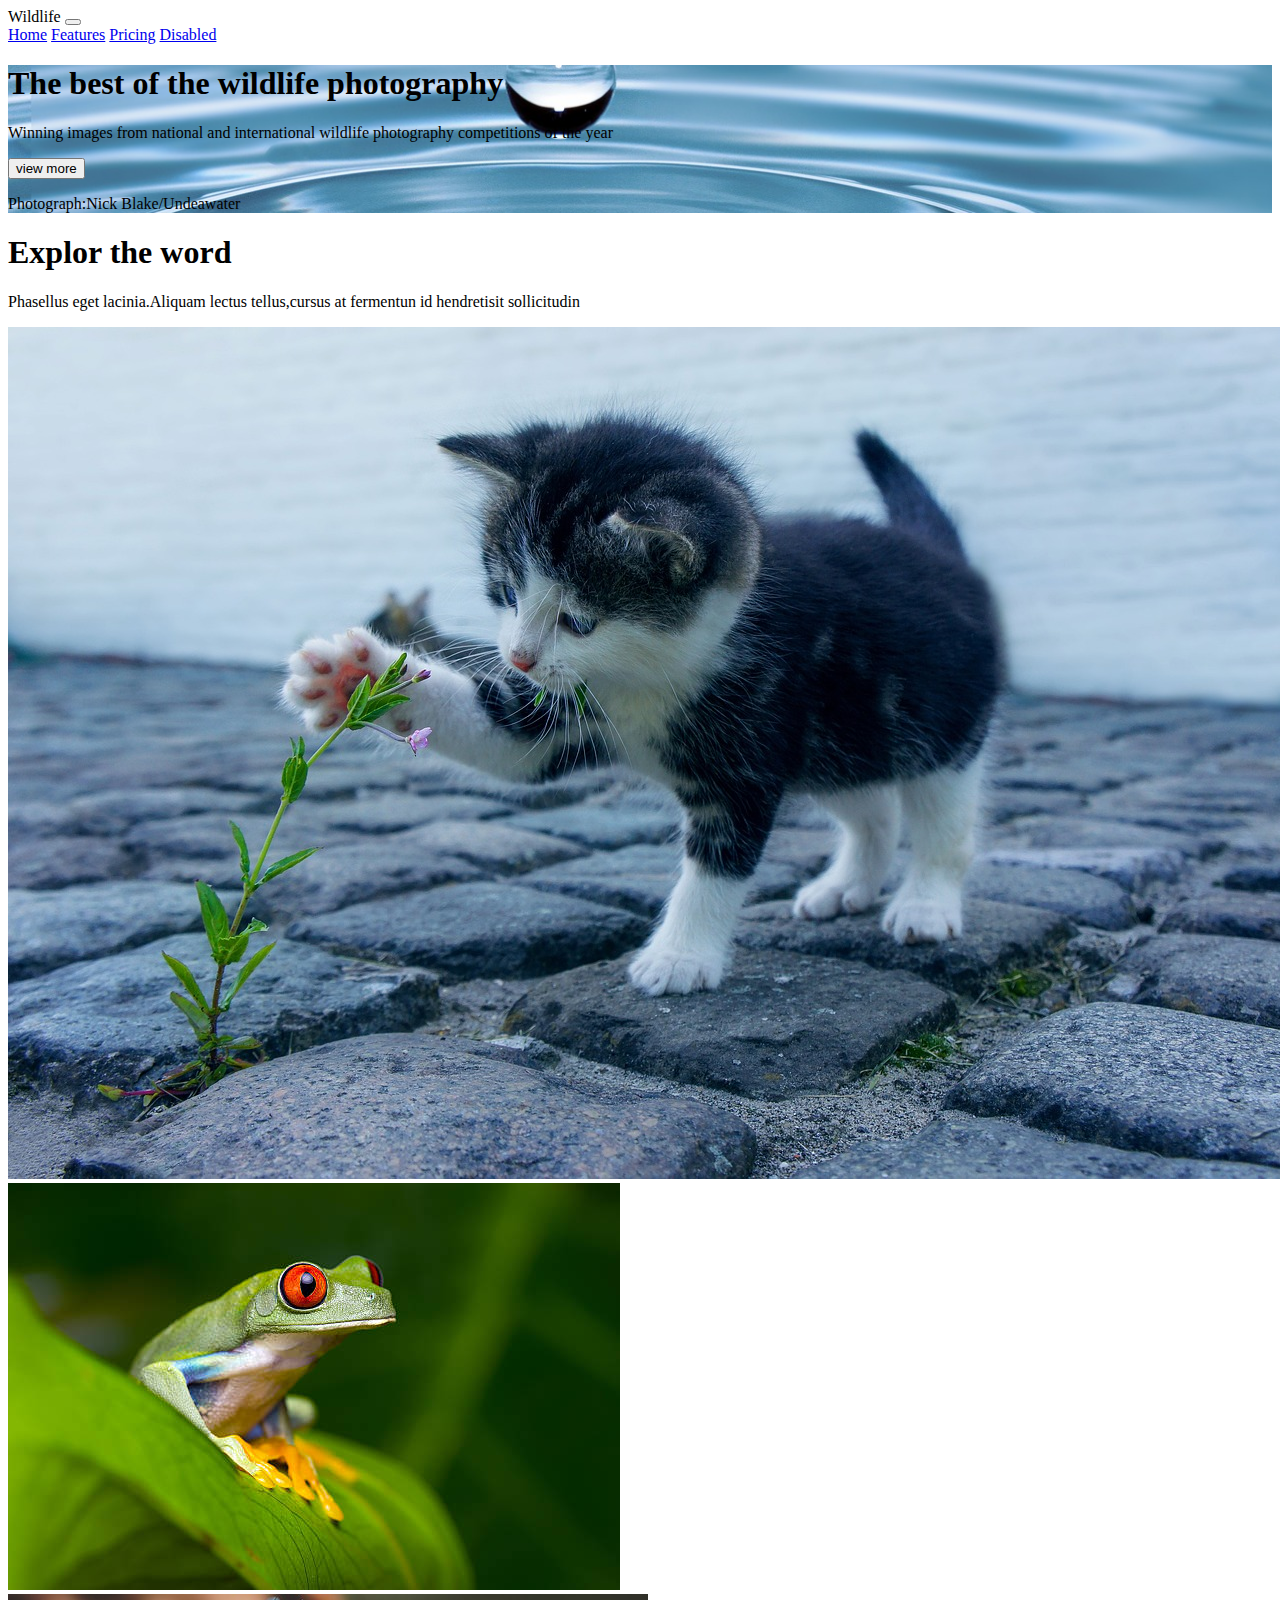
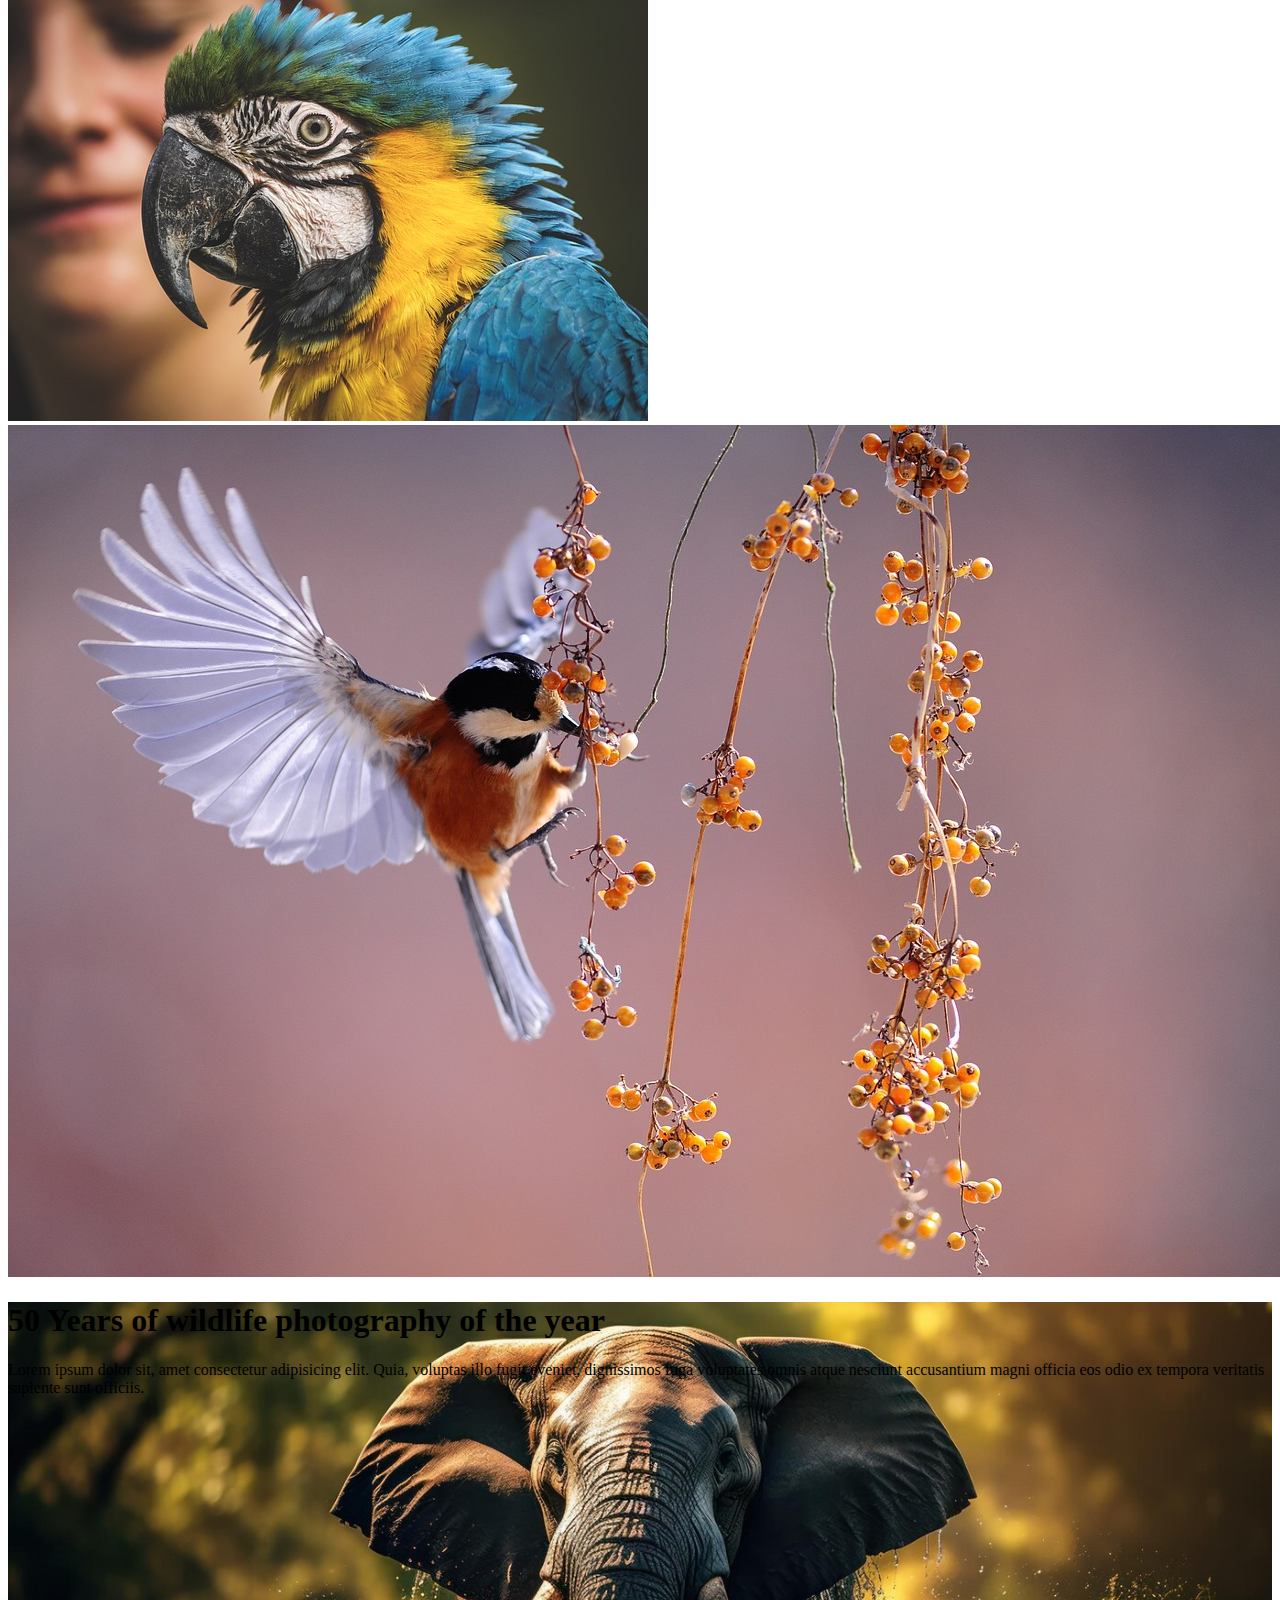
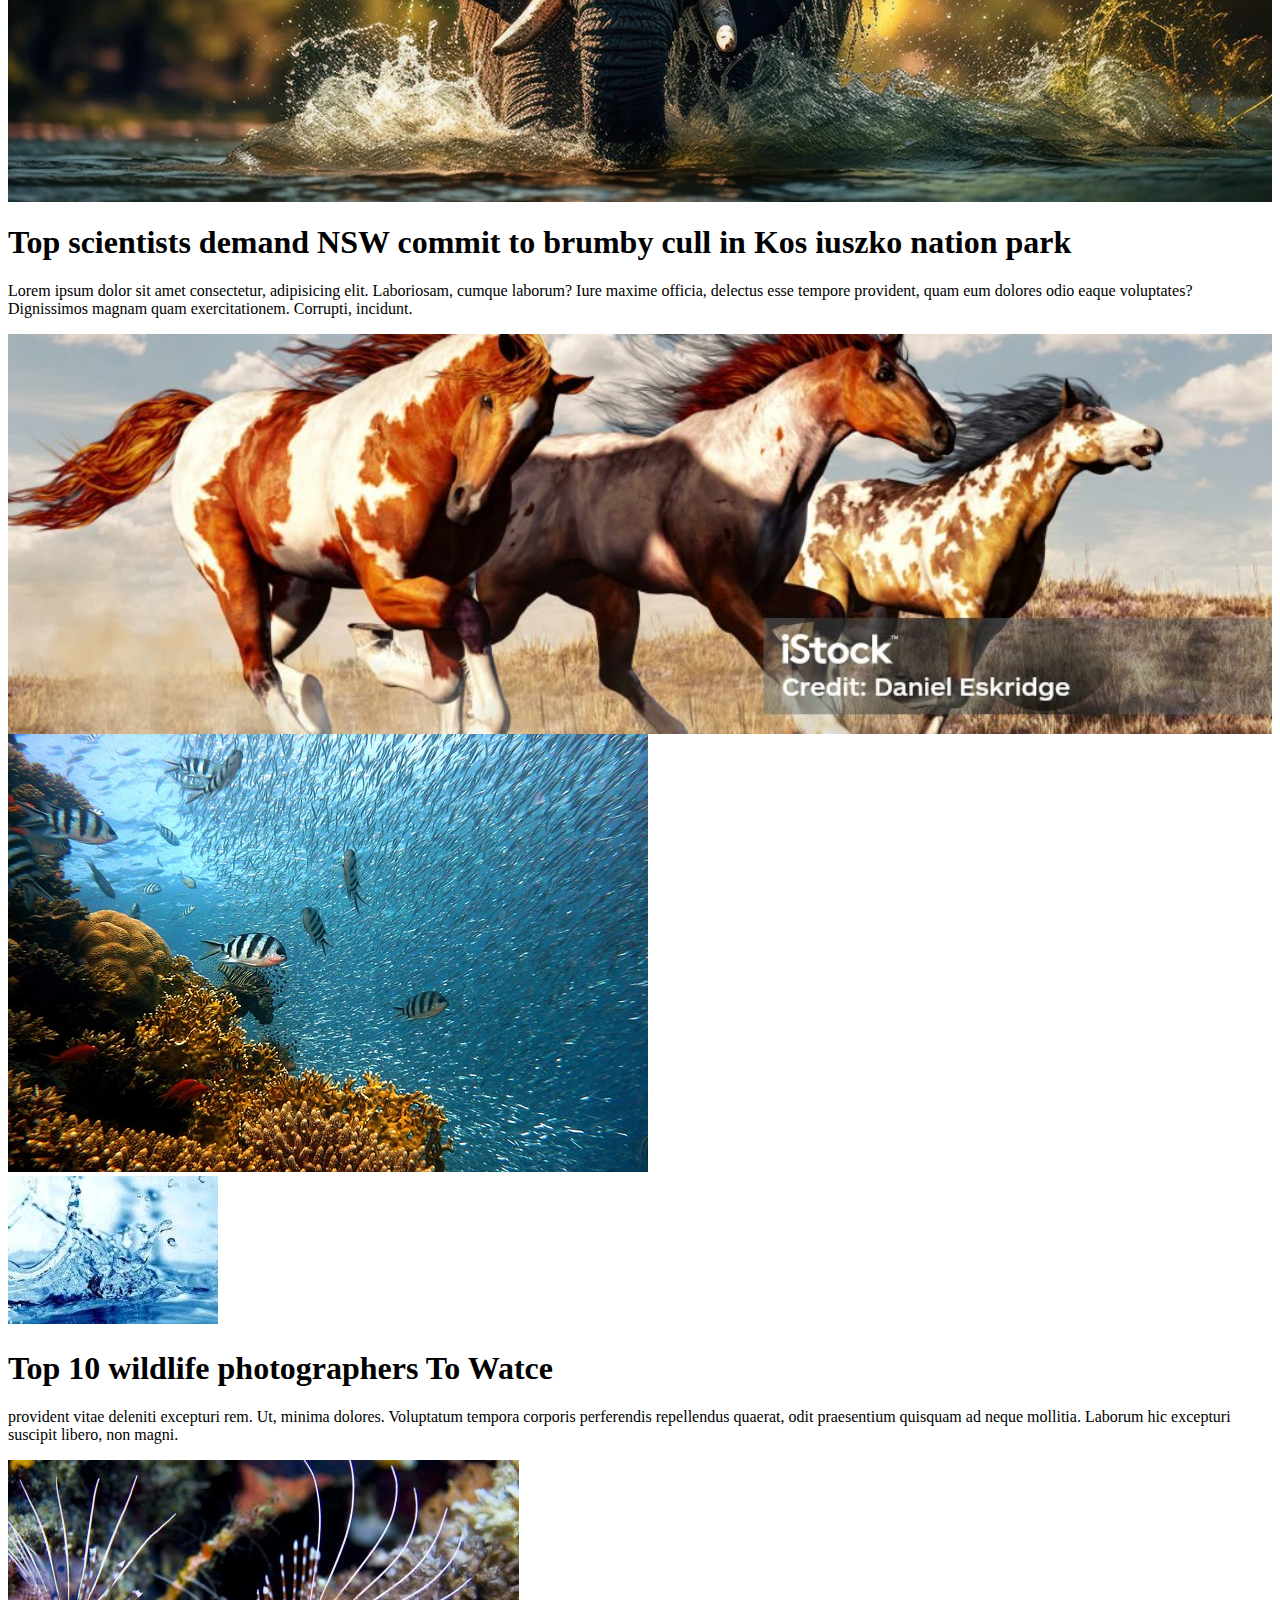
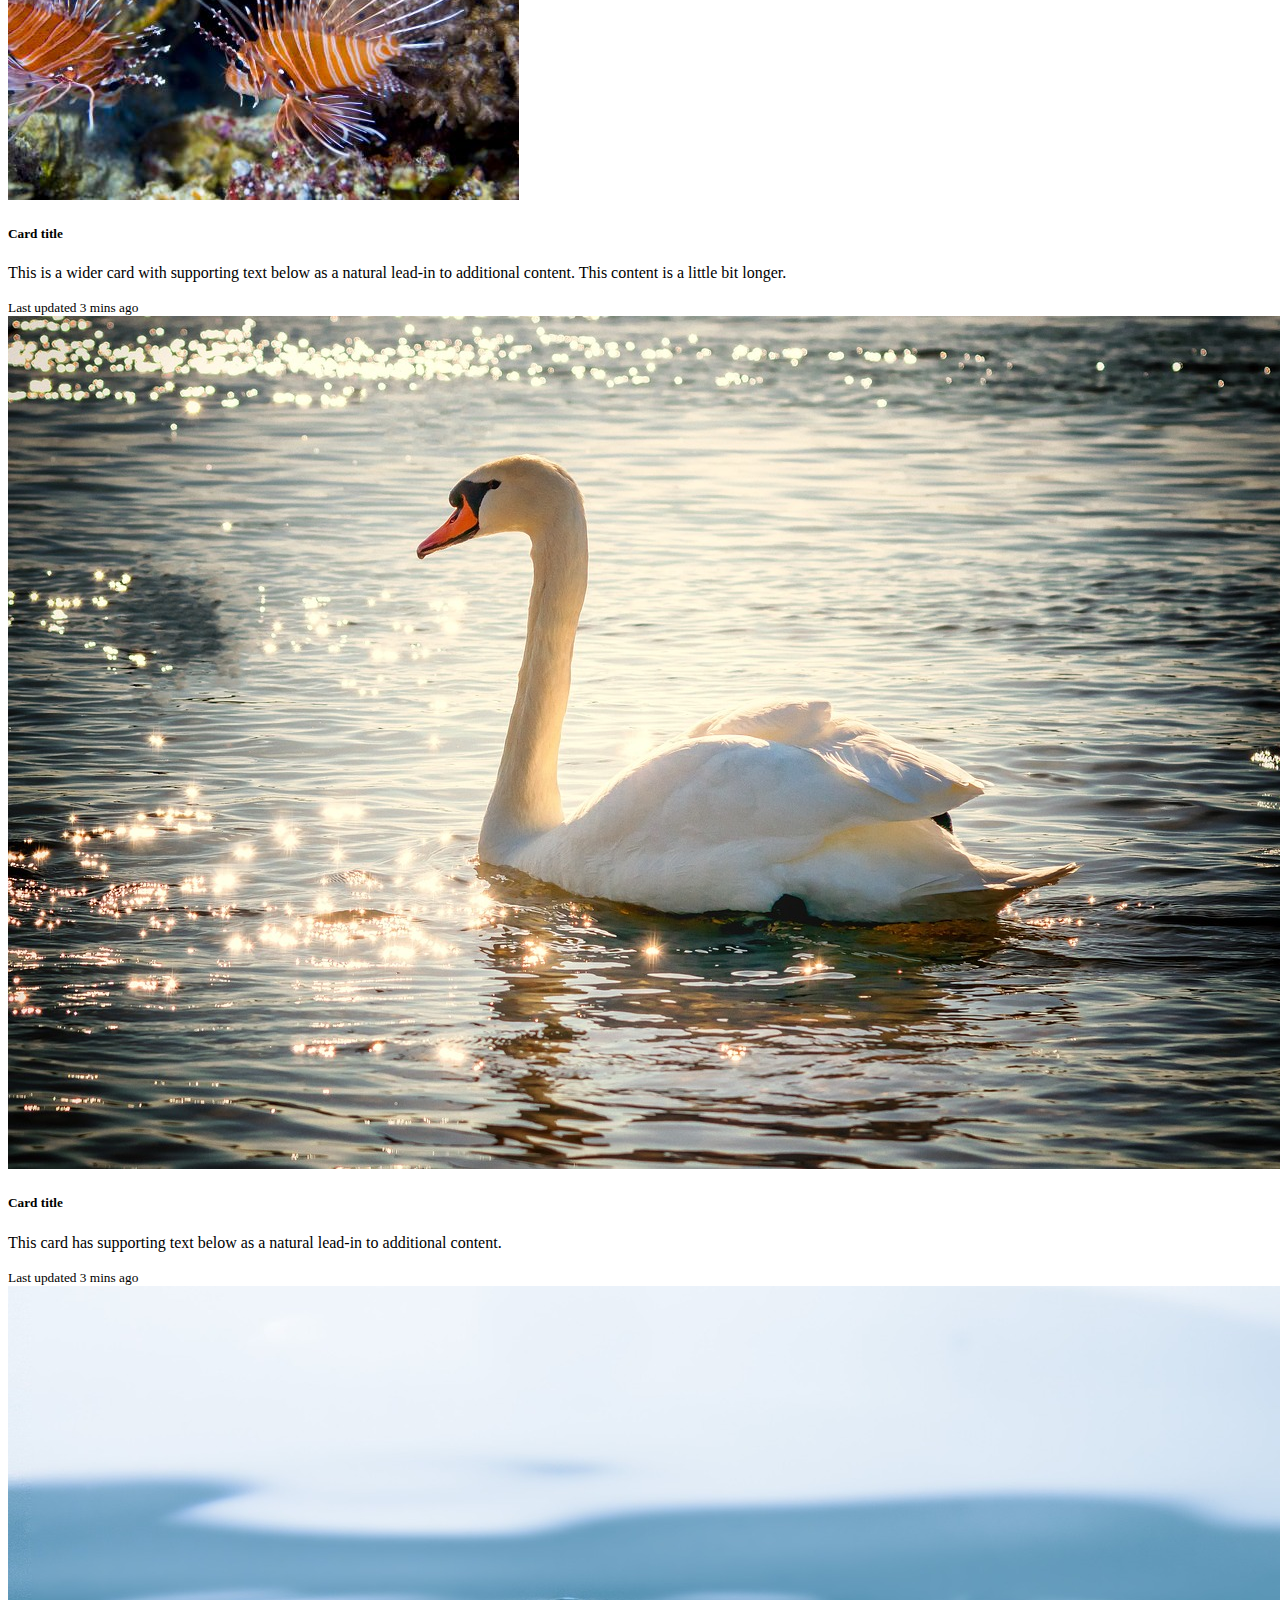
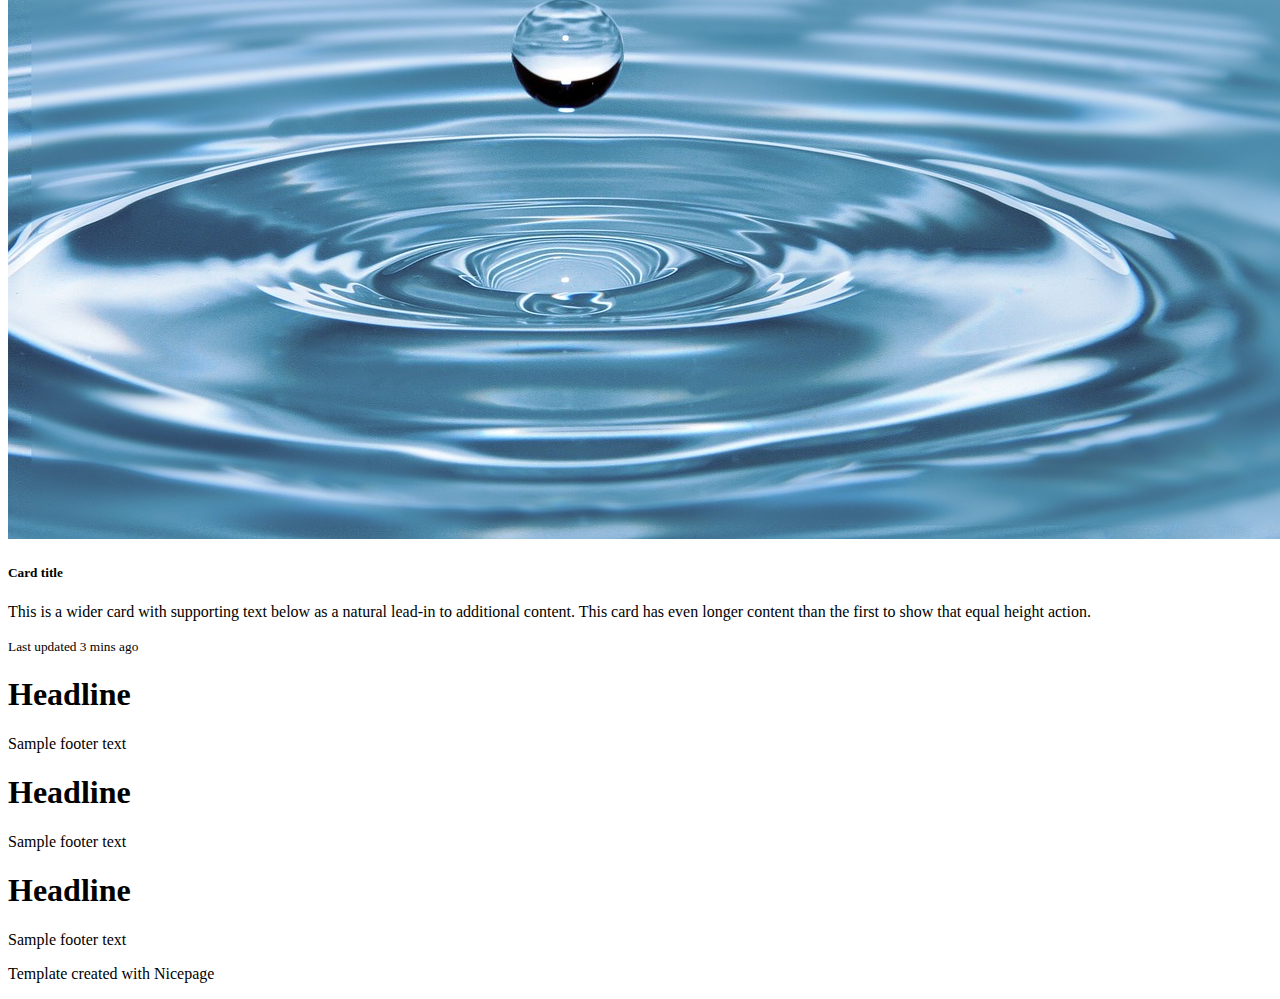
<file: Index.html>
<!DOCTYPE html>
<html lang="en">
<head>
    <meta charset="UTF-8">
    <meta name="viewport" content="width=device-width, initial-scale=1.0">
    <title>Animas</title>
    <link rel ="stylesheet" href="style.css">
    <link href="https://cdn.jsdelivr.net/npm/bootstrap@5.0.2/dist/css/bootstrap.min.css" rel="stylesheet" integrity="sha384-EVSTQN3/azprG1Anm3QDgpJLIm9Nao0Yz1ztcQTwFspd3yD65VohhpuuCOmLASjC" crossorigin="anonymous">

</head>
<body >
    <header class="container ">
   
        <nav class="navbar navbar-light">
          <div class="container-fluid  text-white">
            <a class="navbar-brand m-2">Wildlife</a>
            
            
                <button class="navbar-toggler" type="button" data-bs-toggle="collapse" data-bs-target="#navbarNavAltMarkup" aria-controls="navbarNavAltMarkup" aria-expanded="false" aria-label="Toggle navigation">
                  <span class="navbar-toggler-icon"></span>
                </button>
                <div class="collapse navbar-collapse" id="navbarNavAltMarkup">
                  <div class="navbar-nav">
                    <a class="nav-link active" aria-current="page" href="about.html">Home</a>
                    <a class="nav-link" href="bbb.html">Features</a>
                    <a class="nav-link" href="# pricing">Pricing</a>
                    <a class="nav-link disabled" href="# disabled" tabindex="-1" aria-disabled="true">Disabled</a>
                  </div>
                </div>
              </div>
            </nav>
                
              </div>
            </nav>
          
        

        <!-- Banner Section start here -->
<section  class="banner rounded d-flex flex-column align-items-center  py-5 mt-4">
  <div class="text-center w-50 pt-5" id="home">
        <h1 class="display-4  fw-bold  mb-3" >The best of the  wildlife photography</h1>
        <p class=" mb-3">Winning images from national and international wildlife photography competitions of the year</p>
  </div>
    <div class="mb-3 w-50 pb-5">
      <button type="button" class="btn btn-secondary align-items-center">view more</button>
      <p class="">Photograph:Nick Blake/Undeawater</p>
    </div>
    </section>
<!-- Banner Section end here  -->

<!--Explor the word section start-->
  <section>
<div class="align-items-center mt-4 text-center " id="features">
  <h1>Explor the word</h1>
    <p>Phasellus eget lacinia.Aliquam lectus tellus,cursus at fermentun id hendretisit sollicitudin</p>
  </div>
</section>

<div class="col-12 row">
  <div class="col-md-3 mt-4">
    <img src="img/22.jpg" class="card-img-top  pb-2" >
    
  </div>
  <div class="col-md-3  mt-4">
    <img src="img/88.jpg" class="card-img-top  pb-2" >
    
  </div>
  
  <div class="col-md-3  mt-4">
    <img src="img/10.jpg" class="card-img-top  pb-2" >
    
  </div>
  <div class="col-md-3  mt-4">
    <img src="img/12.jpg" class="card-img-top  pb-2" >
    
  </div>
</div>
<!--Explor the word section end-->

 <!-- Banner Section start here -->
 <section  class="bb rounded d-flex flex-column align-items-center  py-5 mt-4 text-white" id="Pricing">
  <div class="text-center w-50 pt-5">
        <h1 class="display-4 text-white fw-bold  mb-3 " ><h1>50 Years of wildlife photography of the year</h1>
        <p class=" mb-3"><p>Lorem ipsum dolor sit, amet consectetur adipisicing elit. Quia, voluptas illo fugit eveniet, dignissimos fuga voluptates omnis atque nesciunt accusantium magni officia eos odio ex tempora veritatis sapiente sunt officiis.</p>
  </div>
    
    </section>
<!-- Banner Section end here  -->

<!--section 3 start-->
<section>
  <div class="text-center mt-5">
    <h1>Top scientists demand NSW commit to brumby cull in Kos iuszko nation park</h1>
    <p>Lorem ipsum dolor sit amet consectetur, adipisicing elit. Laboriosam, cumque laborum? Iure maxime officia, delectus esse tempore provident, quam eum dolores odio eaque voluptates? Dignissimos magnam quam exercitationem. Corrupti, incidunt.</p>
  </div>
  <div  class="aa rounded d-flex flex-column align-items-center  py-5 mt-4 text-white"></div>
    
</section>

<div class="col-12 row">
  <div class="col-md-6 mt-4">
    <img src="img/77.jpg" class="card-img-top  pb-2" >
    
  </div>
  <div class="col-md-6  mt-4">
    <img src="img/4.jpg" class="card-img-top  pb-2" ></div>
<!--section 3 ead-->

<!--section 4 start-->

  <div class="mt-4 text-center " id="Disabled">
    <h1>Top 10 wildlife photographers To Watce</h1>
    <p>provident vitae deleniti excepturi rem. Ut, minima dolores. Voluptatum tempora corporis perferendis repellendus quaerat, odit praesentium quisquam ad neque mollitia. Laborum hic excepturi suscipit libero, non magni.</p>
  </div>

<div class="card-group mt-5">
  <div class="card">
    <img src="img/14.jpg" class="card-img-top" alt="...">
    <div class="card-body">
      <h5 class="card-title">Card title</h5>
      <p class="card-text">This is a wider card with supporting text below as a natural lead-in to additional content. This content is a little bit longer.</p>
    </div>
    <div class="card-footer">
      <small class="text-muted">Last updated 3 mins ago</small>
    </div>
  </div>
  <div class="card">
    <img src="img/23.jpg" class="card-img-top" alt="..." >
    <div class="card-body">
      <h5 class="card-title">Card title</h5>
      <p class="card-text">This card has supporting text below as a natural lead-in to additional content.</p>
    </div>
    <div class="card-footer">
      <small class="text-muted">Last updated 3 mins ago</small>
    </div>
  </div>
  <div class="card">
    <img src="img/33.jpg" class="card-img-top" alt="...">
    <div class="card-body">
      <h5 class="card-title">Card title</h5>
      <p class="card-text">This is a wider card with supporting text below as a natural lead-in to additional content. This card has even longer content than the first to show that equal height action.</p>
    </div>
    <div class="card-footer">
      <small class="text-muted">Last updated 3 mins ago</small>
    </div>
  </div>
</div>
  <!--section 3 ead-->
  
  <!--footer section start-->
  <div class="d-flex mt-5 row " >
    <div class="col-md-4">
    <h1>Headline</h1>
    <p>Sample footer text</p>
    </div>
    <div class="col-md-4">   
    <h1>Headline</h1>
    <p>Sample footer text</p>
    </div>
    <div class="col-md-4">
      <h1>Headline</h1>
      <p>Sample footer text</p>
</div>
  </div>

  <div class="text-center mt-5 py-5 bg-secondary">
    <p>Template created with Nicepage</p>
  </div>

  <script src="https://cdn.jsdelivr.net/npm/bootstrap@5.0.2/dist/js/bootstrap.bundle.min.js" integrity="sha384-MrcW6ZMFYlzcLA8Nl+NtUVF0sA7MsXsP1UyJoMp4YLEuNSfAP+JcXn/tWtIaxVXM" crossorigin="anonymous"></script>
</body>
</html>
</file>
<file: style.css>
.banner{
    background:url(img/33.jpg);
    background-repeat: no-repeat;
    background-size: cover;
    background-position: center; 
}


.bb{
    background: url(img/30.jpg);
    background-repeat: no-repeat;
    background-size: cover;
    background-position: center;
    height: 500px; 
}

.aa{
    background: url(img/20.jpg);
    background-repeat: no-repeat;
    background-size: cover;
    background-position: center;
    height: 400px; 
}
</file>
